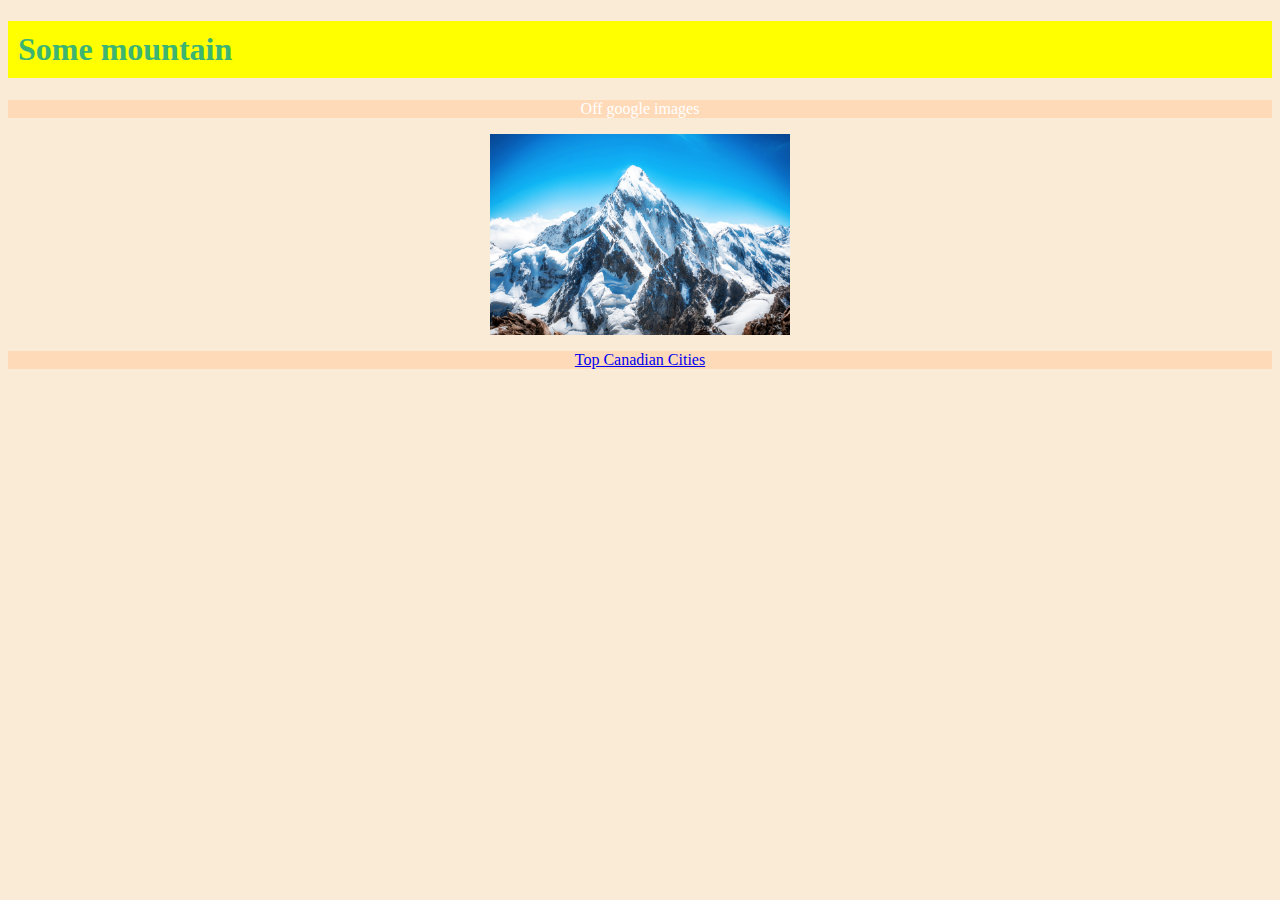
<file: index.html>
<!DOCTYPE html>
<!-- ICS2O-Unit1-04-HTML-CSS -->
<html>
  <head>
    <meta charset="utf-8">
    <meta name="description" context="My first webpage, with CSS">
    <meta name="keywords" content="mths, ics2o">
    <meta name="author" content="Daniel Pawelko">
    <meta name="viewport" content="width=device-width, initial-scale=1.0">
    <link rel="stylesheet" href="./css/style.css">
    <title>My first webpage, with CSS</title>
  </head>
  <body id="main-page">
    <h1 id="my-header">Some mountain</h1>
    <p class="text">Off google images</p>
    <img id="pic" src="./img/mnt.jpg" alt="style">
    <p class="text">
      <a href="./index2.html"> Top Canadian Cities</a>
    </p>
  </body>
</html>
</file>
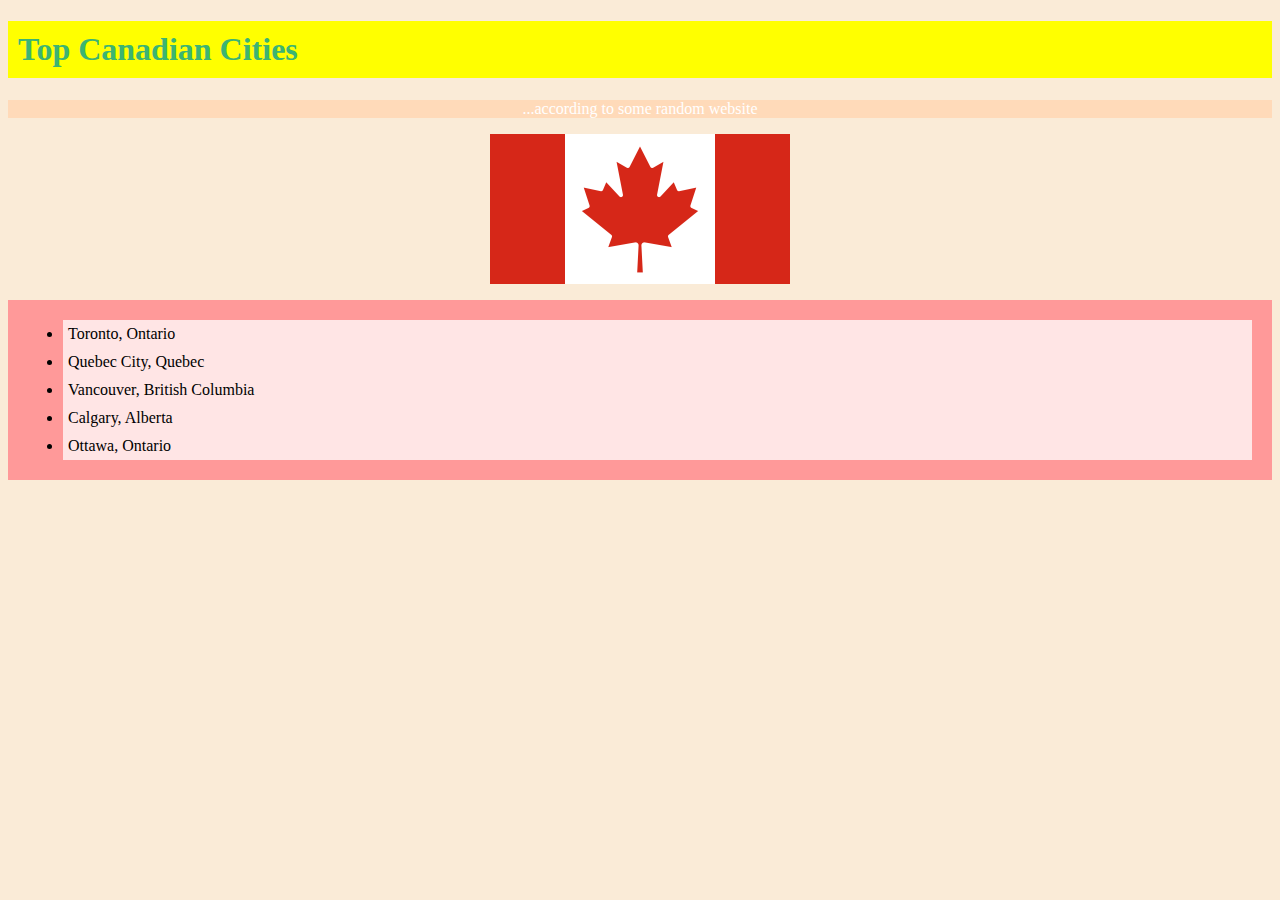
<file: index2.html>
<!DOCTYPE html>
<!-- ICS2O-Unit1-04-HTML-CSS -->
<html>
  <head>
    <meta charset="utf-8">
    <meta name="description" context="My first webpage, with CSS">
    <meta name="keywords" content="mths, ics2o">
    <meta name="author" content="Daniel Pawelko">
    <meta name="viewport" content="width=device-width, initial-scale=1.0">
    <link rel="stylesheet" href="./css/style2.css">
    <title>Top Candian Cities</title>
  </head>
  <body id="main-page">
    <h1 id="my-header">Top Canadian Cities</h1>
    <p class="text">...according to some random website</p>
    <img id="pic" src="./img/Canada.png" alt="style">

    <ul class="list">
      <li>Toronto, Ontario</li>
      <li>Quebec City, Quebec</li>
      <li>Vancouver, British Columbia</li>
      <li>Calgary, Alberta</li>
      <li>Ottawa, Ontario</li>
    </ul>
  </body>
</html>
</file>
<file: css/style.css>
/* Created by: Daniel Pawelko
* Created on: April 2021
* This CSS file defines style for index.html ICS2O-Unit1-04-HTML-CSS
*/

/* To style id start with "#", to style class start with "." */
#my-header {
  background-color: yellow;
  color: hsl(147, 50%, 47%);
  padding: 10px;
  text-align: left;
}

#main-page {
  background-color: antiquewhite;
}

#pic {
  width: 300px;
  height: auto;
  display: block;
  margin-left: auto;
  margin-right: auto;
}

.text {
  color: white;
  background-color: peachpuff;
  text-align: center;
  text-decoration: wavy;
}
</file>
<file: css/style2.css>
/* Created by: Daniel Pawelko
* Created on: April 2021
* This CSS file defines style for index2.html ICS2O-Unit1-04-HTML-CSS
*/

/* To style id start with "#", to style class start with "." */
#my-header {
  background-color: yellow;
  color: hsl(147, 50%, 47%);
  padding: 10px;
  text-align: left;
}

#main-page {
  background-color: antiquewhite;
}

#pic {
  width: 300px;
  height: auto;
  display: block;
  margin-left: auto;
  margin-right: auto;
}

.text {
  color: white;
  background-color: peachpuff;
  text-align: center;
  text-decoration: wavy;
}

.list {
  background: #f99;
  padding: 20px;
}

.list li {
  background: #ffe5e5;
  padding: 5px;
  margin-left: 35px;
}
</file>
